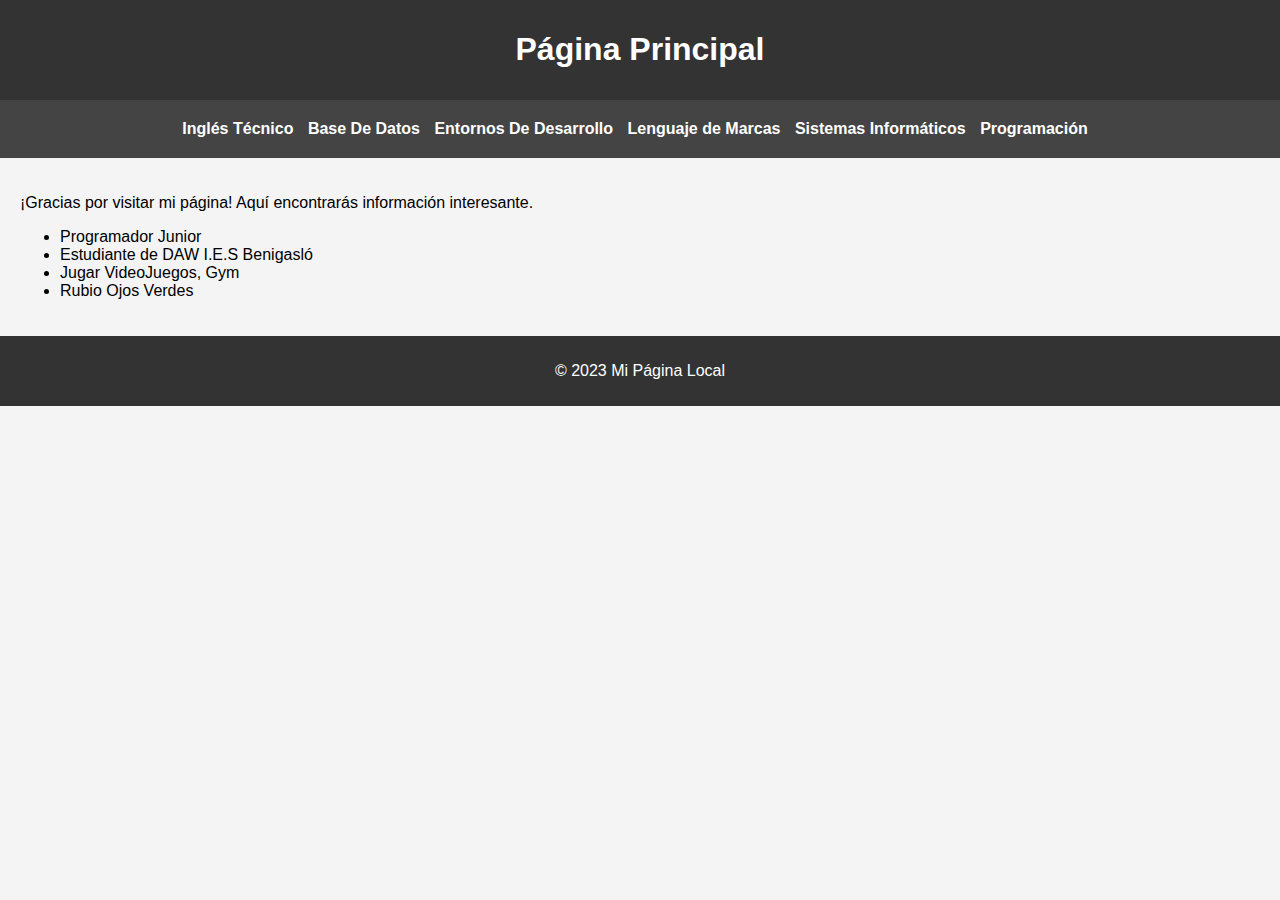
<file: index.html>
<!DOCTYPE html>
<html lang="es">
    <head>
        <meta charset="UTF-8">
        <meta name="viewport" content="width=device-width, initial-scale=1.0">
        <title>Proyecyo Sergio Ripoll Puig</title>
        <link rel="stylesheet" href="index.css">
    </head>
    <body>

        <header>
            <h1>Página Principal</h1>
        </header>

        <nav>
            <ul>
                <li><a href="inglesTecnico.html">Inglés Técnico</a></li>
                <li><a href="baseDatos.html">Base De Datos</a></li>
                <li><a href="index.html">Entornos De Desarrollo</a></li>
                <li><a href="lenguajeMarcas.html">Lenguaje de Marcas</a></li>
                <li><a href="sistemasInformaticos.html">Sistemas Informáticos</a></li>
                <li><a href="programacion.html">Programación</a></li>
            </ul>
        </nav>

        <section>
            <p>¡Gracias por visitar mi página! Aquí encontrarás información interesante.</p>
        
            <ul>
                <li>Programador Junior</li>
                <li>Estudiante de DAW I.E.S Benigasló</li>
                <li>Jugar VideoJuegos, Gym</li>
                <li>Rubio Ojos Verdes</li>
            </ul>
        
        </section>

        <footer>
            <p>&copy; 2023 Mi Página Local</p>
        </footer>

    </body>
</html>
</file>
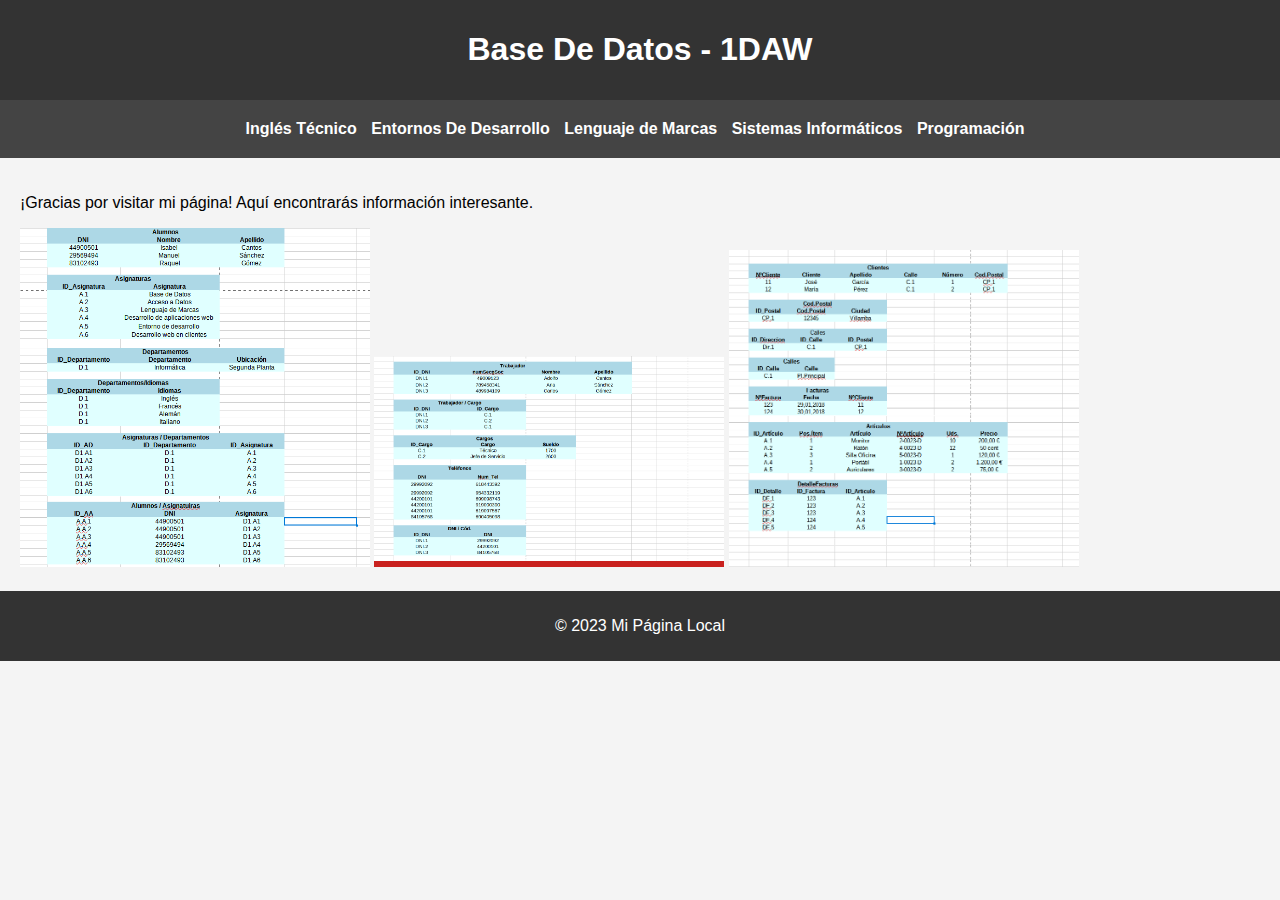
<file: baseDatos.html>
<!DOCTYPE html>
<html lang="en">
<head>
    <meta charset="UTF-8">
    <meta name="viewport" content="width=device-width, initial-scale=1.0">
    <title>Base De Datos</title>
    <link rel="stylesheet" href="index.css">
</head>
<body>

    <header>
        <h1>Base De Datos - 1DAW</h1>
    </header>

    <nav>
        <ul>
            <li><a href="inglesTecnico.html">Inglés Técnico</a></li>
            <li><a href="index.html">Entornos De Desarrollo</a></li>
            <li><a href="lenguajeMarcas.html">Lenguaje de Marcas</a></li>
            <li><a href="sistemasInformaticos.html">Sistemas Informáticos</a></li>
            <li><a href="programacion.html">Programación</a></li>
        </ul>
    </nav>

    <section>
        <p>¡Gracias por visitar mi página! Aquí encontrarás información interesante.</p>
    
        <img src="normalizacion.PNG" alt="" width="350px">
        <img src="normalizacion2.PNG" alt="" width="350px">
        <img src="normalización.PNG" alt="" width="350px">
    
    </section>

    <footer>
        <p>&copy; 2023 Mi Página Local</p>
    </footer>
</body>
</html>
</file>
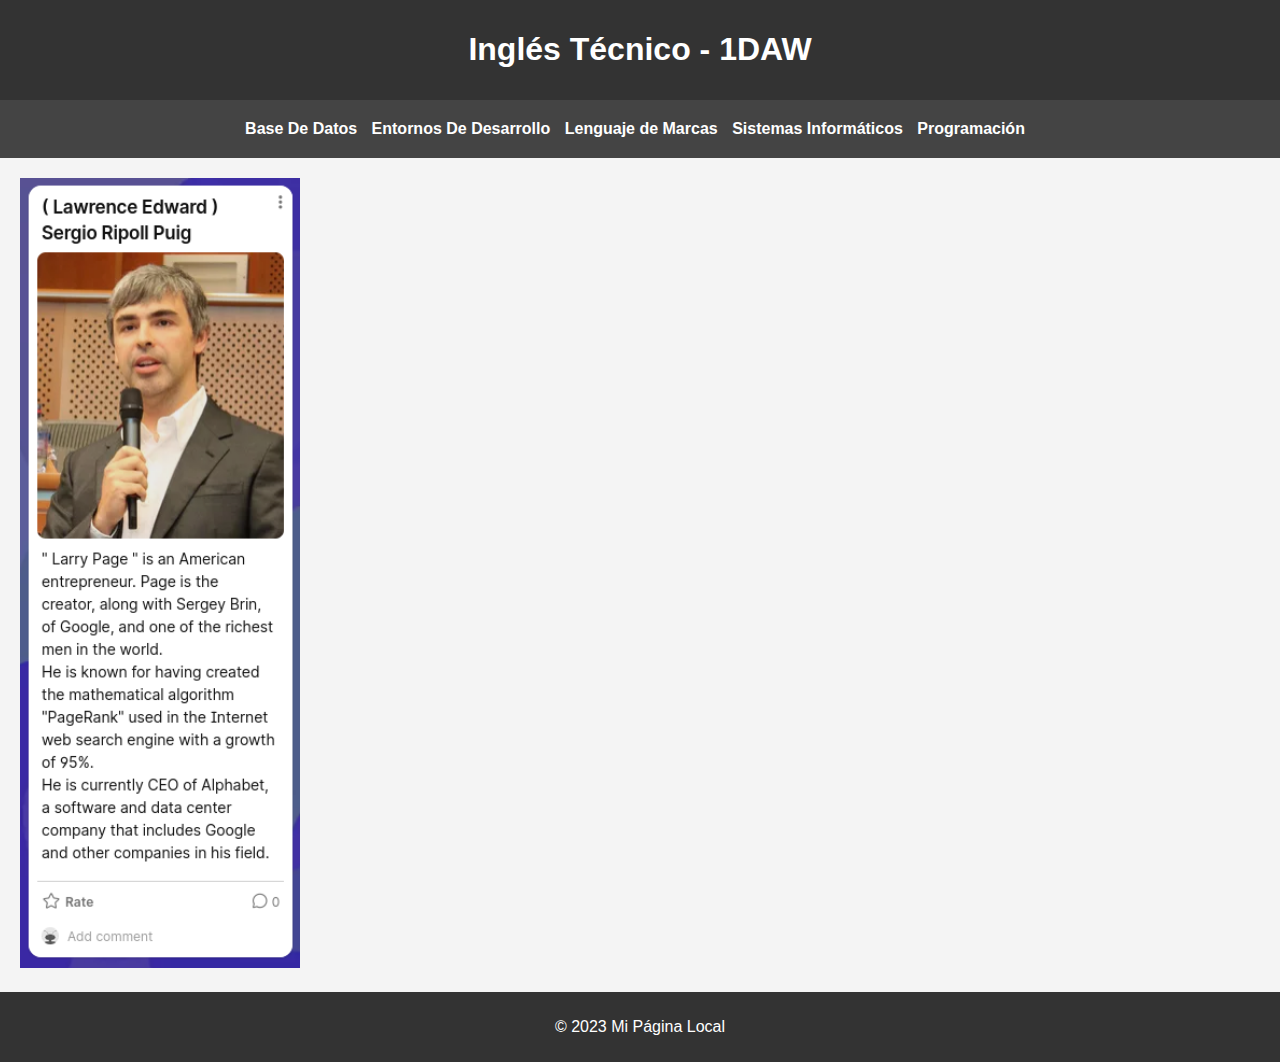
<file: inglesTecnico.html>
<!DOCTYPE html>
<html lang="en">
<head>
    <meta charset="UTF-8">
    <meta name="viewport" content="width=device-width, initial-scale=1.0">
    <title>Inglés Técnico</title>
    <link rel="stylesheet" href="index.css">
</head>
<body>

    <header>
        <h1>Inglés Técnico - 1DAW</h1>
    </header>

    <nav>
        <ul>
            <li><a href="baseDatos.html">Base De Datos</a></li>
            <li><a href="index.html">Entornos De Desarrollo</a></li>
            <li><a href="lenguajeMarcas.html">Lenguaje de Marcas</a></li>
            <li><a href="sistemasInformaticos.html">Sistemas Informáticos</a></li>
            <li><a href="programacion.html">Programación</a></li>
        </ul>
    </nav>

    <section>

        <img src="Lawrence Edward - Sergio Ripoll ( Padlet ).png" alt="" width="280px">
    
    </section>

    <footer>
        <p>&copy; 2023 Mi Página Local</p>
    </footer>

</body>
</html>
</file>
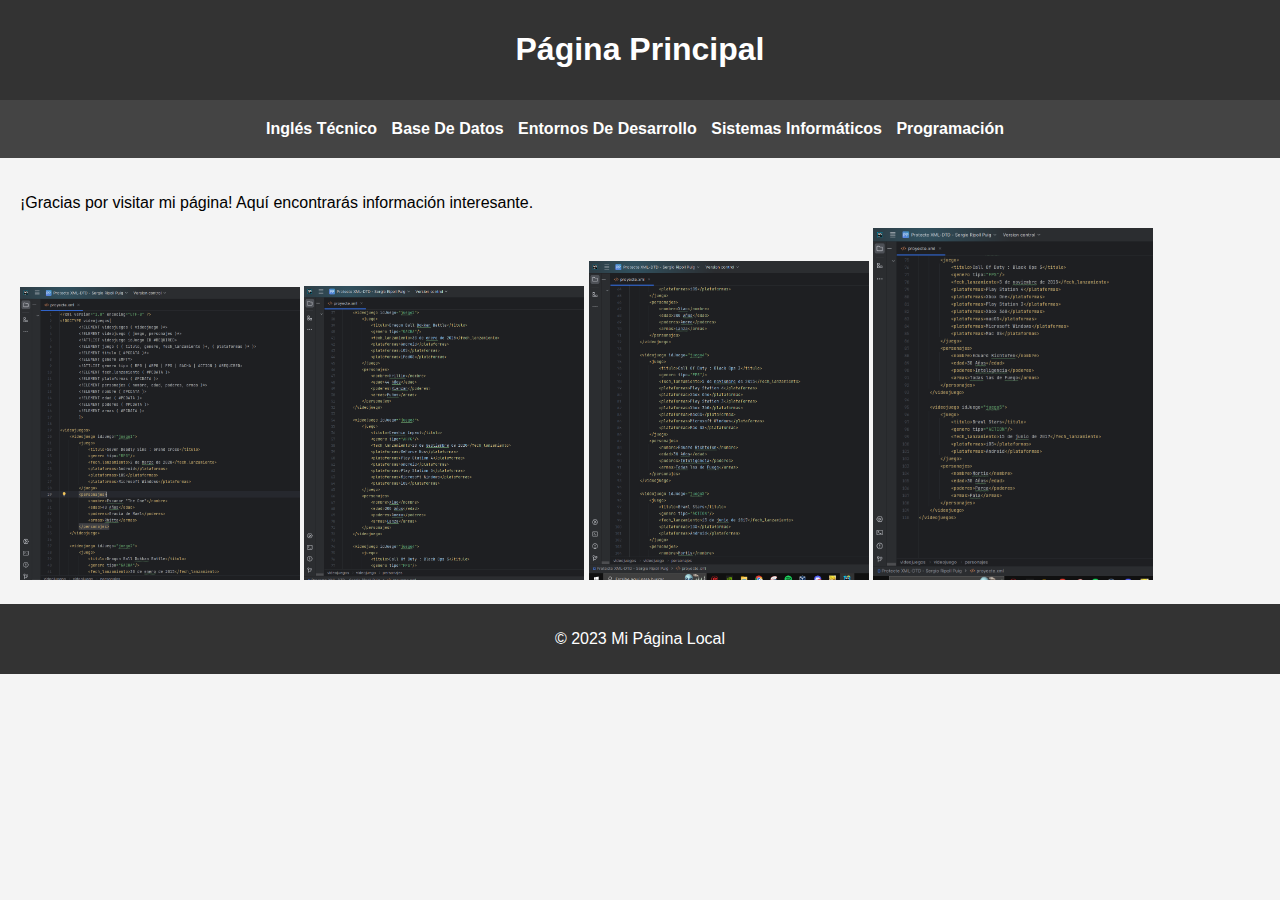
<file: lenguajeMarcas.html>
<!DOCTYPE html>
<html lang="en">
<head>
    <meta charset="UTF-8">
    <meta name="viewport" content="width=device-width, initial-scale=1.0">
    <title>Lenguaje De Marcas</title>
    <link rel="stylesheet" href="index.css">
</head>
    <body>

    <header>

        <h1>Página Principal</h1>

    </header>

    <nav>
        <ul>
            <li><a href="inglesTecnico.html">Inglés Técnico</a></li>
            <li><a href="baseDatos.html">Base De Datos</a></li>
            <li><a href="index.css">Entornos De Desarrollo</a></li>
            <li><a href="sistemasInformaticos.html">Sistemas Informáticos</a></li>
            <li><a href="programacion.html">Programación</a></li>
        </ul>
    </nav>

    <section>
        <p>¡Gracias por visitar mi página! Aquí encontrarás información interesante.</p>

        <img src="dtd.PNG" alt="" width="280px">
        <img src="dtd 2.PNG" alt="" width="280px">
        <img src="dtd 3.PNG" alt="" width="280px">
        <img src="dtd 4.PNG" alt="" width="280px">

    </section>

    <footer>
        <p>&copy; 2023 Mi Página Local</p>
    </footer>
</html>
</file>
<file: index.css>
/* Estilo para el cuerpo de la página */
body {
    font-family: 'Arial', sans-serif;
    margin: 0;
    padding: 0;
    background-color: #f4f4f4;
}

/* Estilo para el encabezado */
header {
    background-color: #333;
    color: #fff;
    text-align: center;
    padding: 10px;
}

/* Estilo para la barra de navegación */
nav {
    background-color: #444;
}

nav ul {
    list-style: none;
    padding: 20px;
    margin: 0px ;
    text-align: center;
}

nav ul li {
    display: inline;
    margin-right: 10px;
}

nav a {
    text-decoration: none;
    color: #fff;
    font-weight: bold;
}

/* Estilo para la sección principal */
section {
    padding: 20px;
}

/* Estilo para el pie de página */
footer {
    background-color: #333;
    color: #fff;
    text-align: center;
    padding: 10px;
}

/* Estilo para el carrusel de imágenes */
.carousel {
    width: 80%;
    margin: auto;
    overflow: hidden;
}

.carousel img {
    width: 100%;
    height: auto;
    display: none;
}

/* Estilo para los enlaces en el carrusel */
.carousel a {
    text-decoration: none;
    color: #333;
    font-weight: bold;
}

/* Estilo para los puntos indicadores del carrusel */
.carousel-indicators {
    text-align: center;
    margin-top: 10px;
}

.carousel-indicators span {
    display: inline-block;
    width: 10px;
    height: 10px;
    border-radius: 50%;
    background-color: #333;
    margin: 0 5px;
    cursor: pointer;
}

/* Estilo para el punto indicador activo */
.carousel-indicators span.active {
    background-color: #fff;
}
</file>
